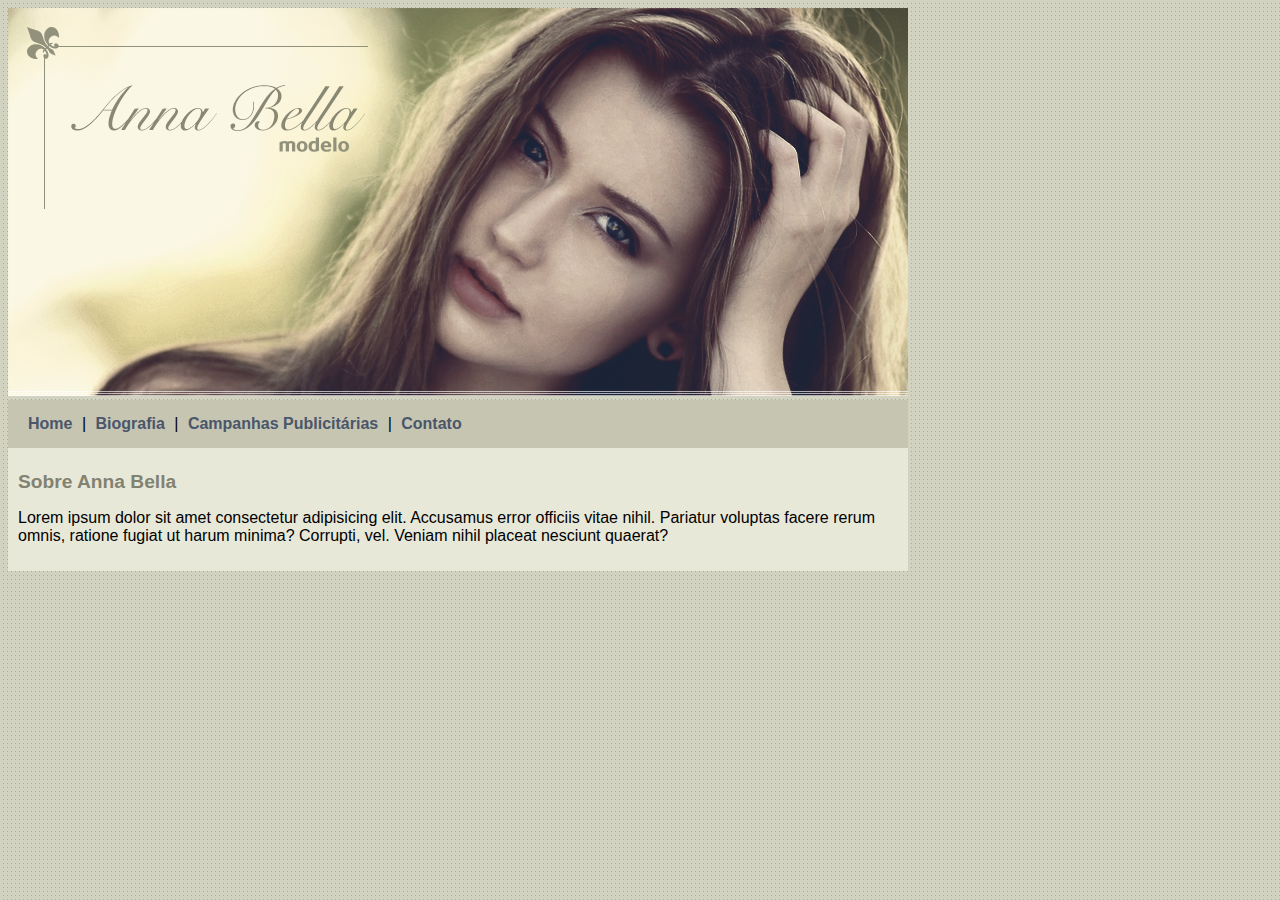
<file: index.html>
<!DOCTYPE html>
<html lang="pt-br">
<head>
    <meta charset="UTF-8">
    <meta name="viewport" content="width=device-width, initial-scale=1.0">
    <title>AnnaBella</title>
    <link rel="stylesheet" href="./css/style.css">
</head>
<body>
    <div id="principal">
        <img src="./img/capa.png" alt="capa" srcset="">
        <div id="menu">
            <a href="index.html">Home</a> |
            <a href="index.html">Biografia</a> |
            <a href="index.html">Campanhas Publicitárias</a> |
            <a href="index.html">Contato</a> 
        </div>
        <div id="conteudo">
            <h1>Sobre Anna Bella</h1>
            <p>Lorem ipsum dolor sit amet consectetur adipisicing elit. Accusamus error officiis vitae nihil. Pariatur voluptas facere rerum omnis, ratione fugiat ut harum minima? Corrupti, vel. Veniam nihil placeat nesciunt quaerat?</p>
        </div>
    </div>
</body>
</html>
</file>
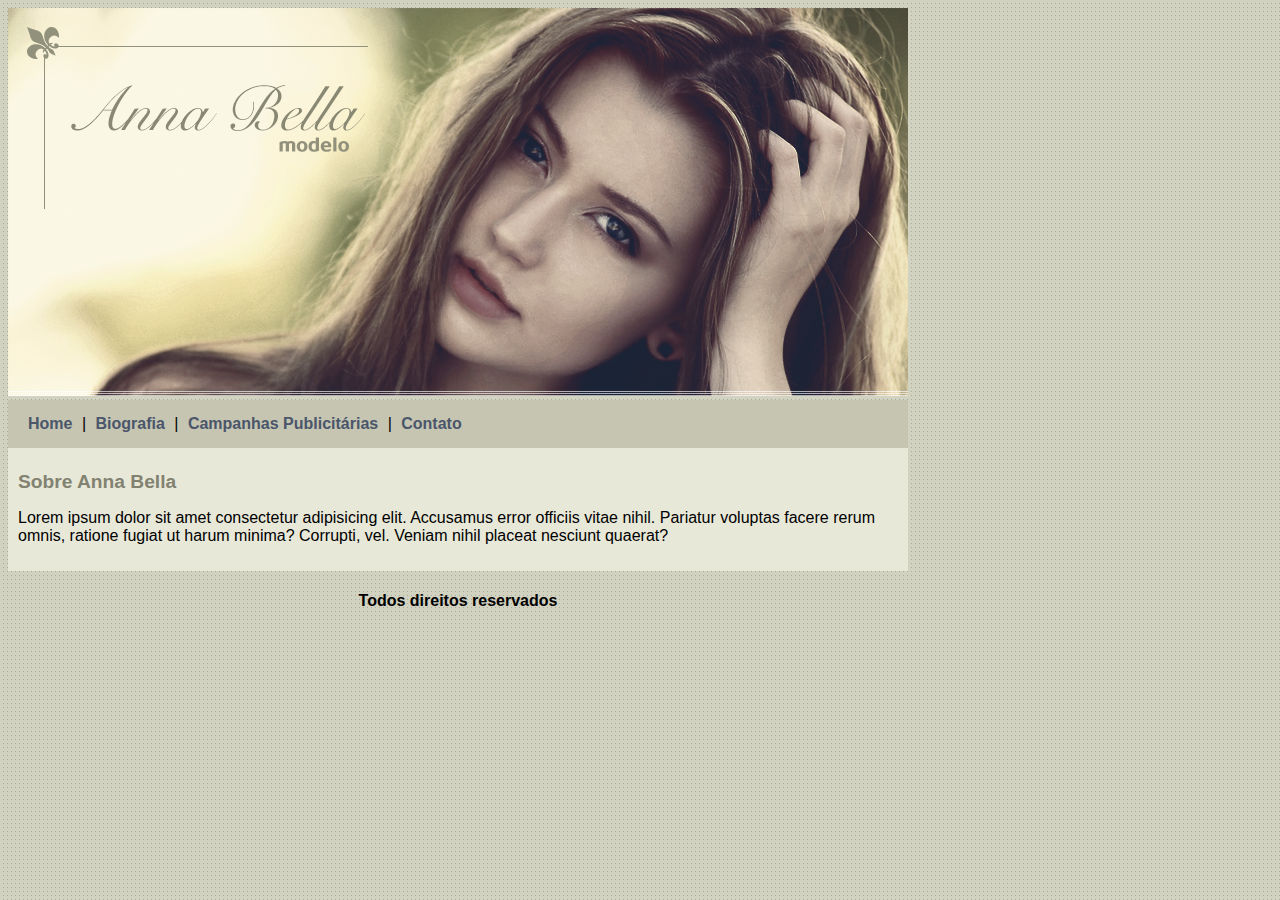
<file: biografia.html>
<!DOCTYPE html>
<html lang="pt-br">
<head>
    <meta charset="UTF-8">
    <meta name="viewport" content="width=device-width, initial-scale=1.0">
    <title>AnnaBella-biografia</title>
    <link rel="stylesheet" href="./css/style.css">
</head>
<body>
    <div id="principal">
        <img src="./img/capa.png" alt="capa" srcset="">
        <div id="menu">
            <a href="index.html">Home</a> |
            <a href="biografia.html">Biografia</a> |
            <a href="campanha.html">Campanhas Publicitárias</a> |
            <a href="contato.html">Contato</a> 
        </div>
        <div id="conteudo"><!--Inicio do conteudo-->
            <h1>Sobre Anna Bella</h1>
            <p>Lorem ipsum dolor sit amet consectetur adipisicing elit. Accusamus error officiis vitae nihil. Pariatur voluptas facere rerum omnis, ratione fugiat ut harum minima? Corrupti, vel. Veniam nihil placeat nesciunt quaerat?</p>
        </div><!--Fim do conteudo-->
        <div id="rodape">
            <h4 class="centralizar">Todos direitos reservados</h4>

        </div>
    </div>
</body>
</html>
</file>
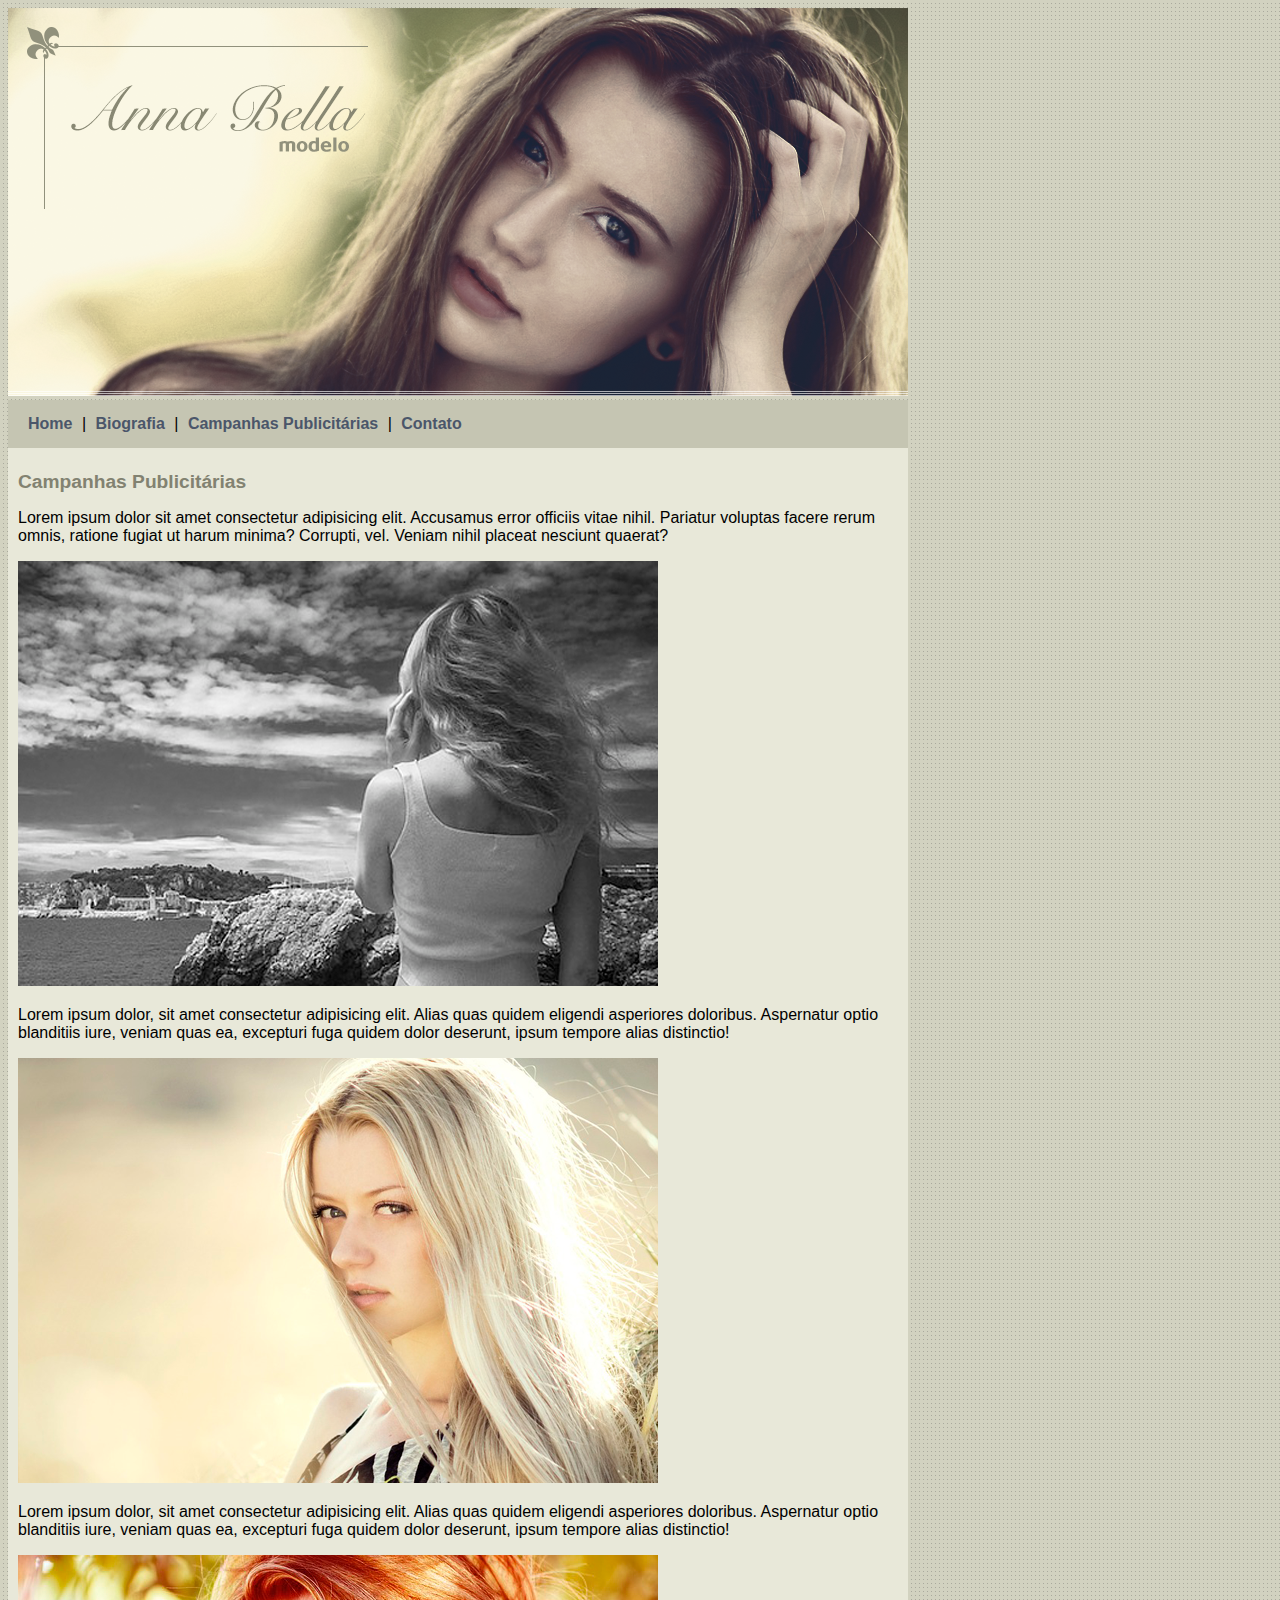
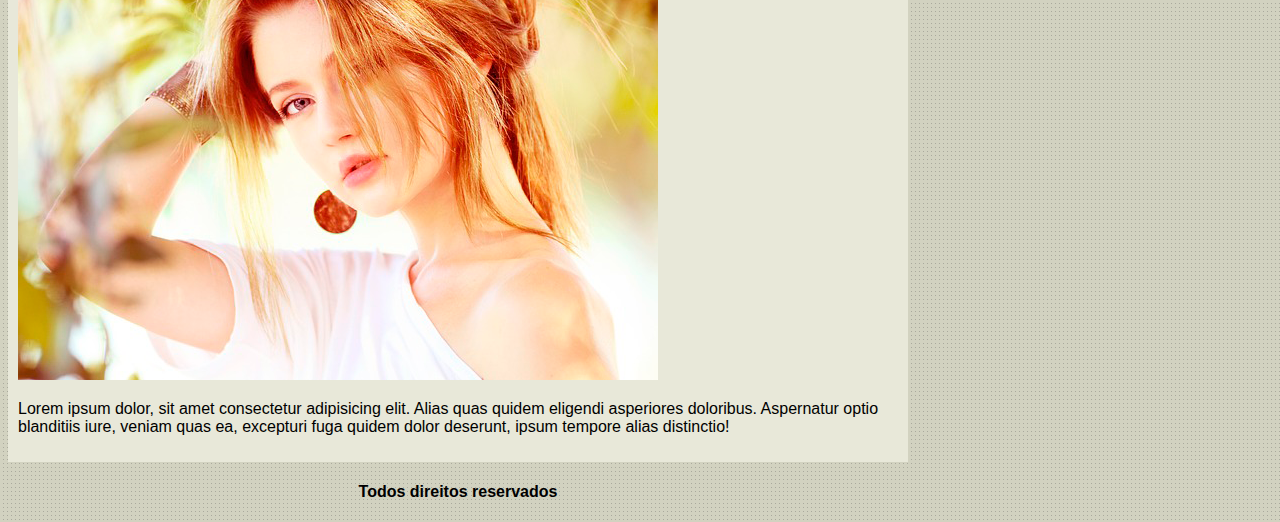
<file: campanha.html>
<!DOCTYPE html>
<html lang="pt-br">
<head>
    <meta charset="UTF-8">
    <meta name="viewport" content="width=device-width, initial-scale=1.0">
    <title>AnnaBella-campanhas</title>
    <link rel="stylesheet" href="./css/style.css">
</head>
<body>
    <div id="principal">
        <img src="./img/capa.png" alt="capa" srcset="">
        <div id="menu">
            <a href="index.html">Home</a> |
            <a href="biografia.html">Biografia</a> |
            <a href="campanha.html">Campanhas Publicitárias</a> |
            <a href="contato.html">Contato</a> 
        </div>
        <div id="conteudo"><!--Inicio do conteudo-->
            <h1>Campanhas Publicitárias</h1>
            <p>Lorem ipsum dolor sit amet consectetur adipisicing elit. Accusamus error officiis vitae nihil. Pariatur voluptas facere rerum omnis, ratione fugiat ut harum minima? Corrupti, vel. Veniam nihil placeat nesciunt quaerat?</p>
            <img src="./img/foto1.png" class="img-campanha" srcset="">
            <p>Lorem ipsum dolor, sit amet consectetur adipisicing elit. Alias quas quidem eligendi asperiores doloribus. Aspernatur optio blanditiis iure, veniam quas ea, excepturi fuga quidem dolor deserunt, ipsum tempore alias distinctio!</p>

            <img src="./img/foto2.png" class="img-campanha" srcset="">
            <p>Lorem ipsum dolor, sit amet consectetur adipisicing elit. Alias quas quidem eligendi asperiores doloribus. Aspernatur optio blanditiis iure, veniam quas ea, excepturi fuga quidem dolor deserunt, ipsum tempore alias distinctio!</p>
            <img src="./img/foto3.png" class="img-campanha" srcset="">
            
            <p>Lorem ipsum dolor, sit amet consectetur adipisicing elit. Alias quas quidem eligendi asperiores doloribus. Aspernatur optio blanditiis iure, veniam quas ea, excepturi fuga quidem dolor deserunt, ipsum tempore alias distinctio!</p>

        </div><!--Fim do conteudo-->
        <div id="rodape">
            <h4 class="centralizar">Todos direitos reservados</h4>

        </div>
    </div>
</body>
</html>
</file>
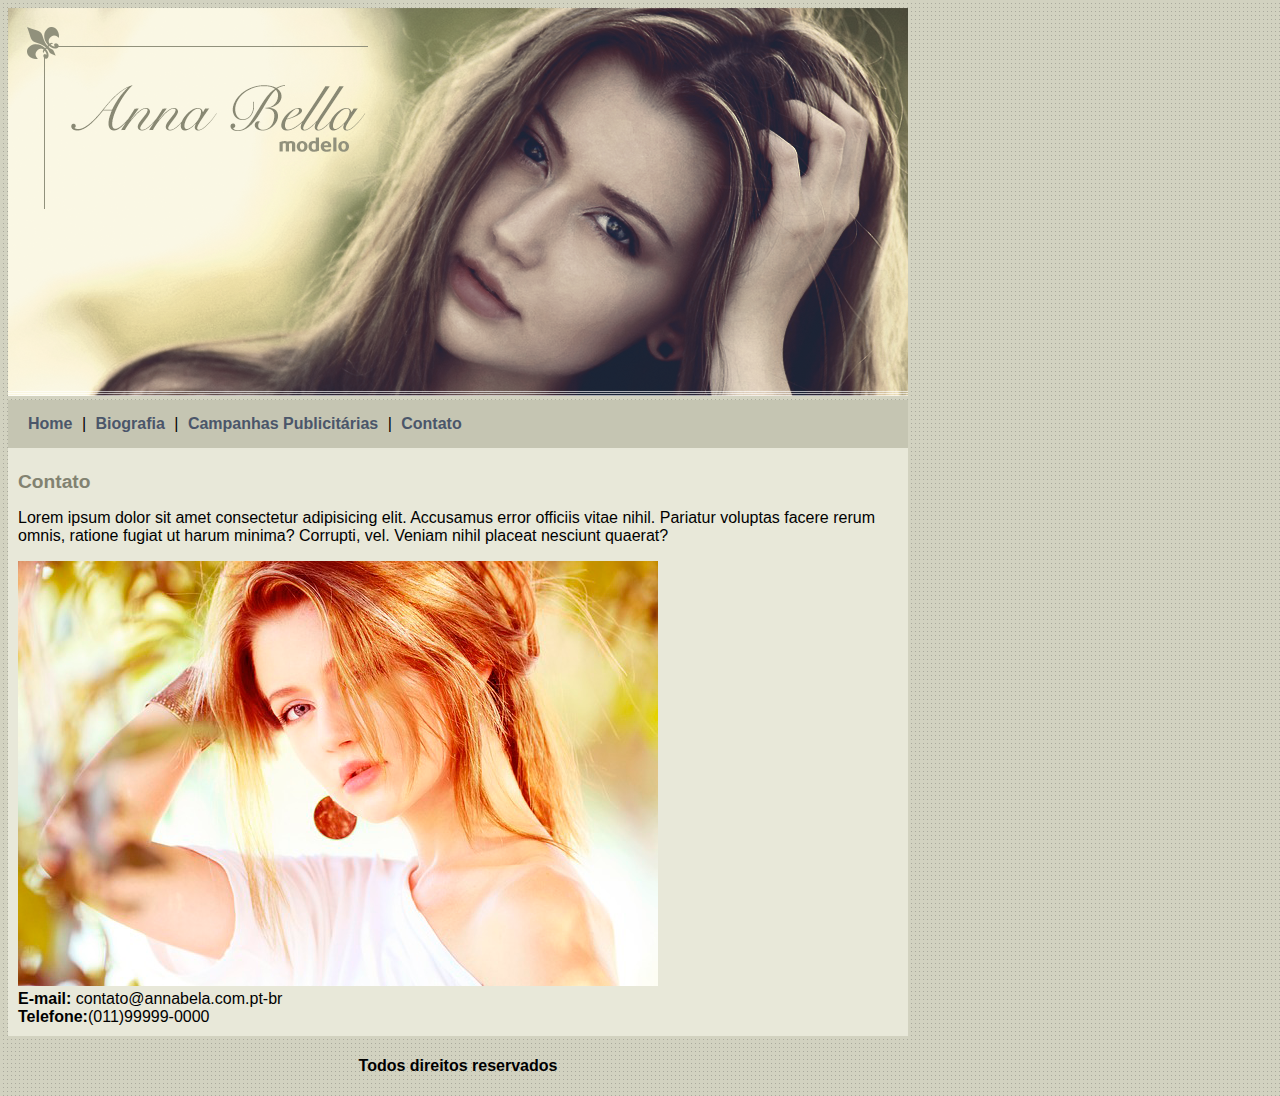
<file: contato.html>
<!DOCTYPE html>
<html lang="pt-br">
<head>
    <meta charset="UTF-8">
    <meta name="viewport" content="width=device-width, initial-scale=1.0">
    <title>AnnaBella-contato</title>
    <link rel="stylesheet" href="./css/style.css">
</head>
<body>
    <div id="principal">
        <img src="./img/capa.png" alt="capa" srcset="">
        <div id="menu">
            <a href="index.html">Home</a> |
            <a href="biografia.html">Biografia</a> |
            <a href="campanhas.html">Campanhas Publicitárias</a> |
            <a href="contato.html">Contato</a> 
        </div>
        <div id="conteudo"><!--Inicio do conteudo-->
            <h1>Contato</h1>
            <p>Lorem ipsum dolor sit amet consectetur adipisicing elit. Accusamus error officiis vitae nihil. Pariatur voluptas facere rerum omnis, ratione fugiat ut harum minima? Corrupti, vel. Veniam nihil placeat nesciunt quaerat?</p>
            <img src="./img/foto3.png" class="img-campanha" srcset="">
            <div>
                <strong>E-mail:</strong> contato@annabela.com.pt-br<br>
                <strong>Telefone:</strong>(011)99999-0000
            </div>
            
        </div><!--Fim do conteudo-->
        <div id="rodape">
            <h4 class="centralizar">Todos direitos reservados</h4>

        </div>
    </div>
</body>
</html>
</file>
<file: css/style.css>
body{
    background: #d2dec1 url('../img/fundo.png');
    font: 16px arial, Helvetica, sans-serif;
}
h1{
    color: #828271;
    font-size: 1.2em;
}
#principal{
    width: 900px;
   
}
#menu{
    background: #c5c5b2;
    padding: 15px;
}
#conteudo{
    background: #e8e8d9;
    padding: 10px;
}
a{
    color: #4b566a;
    text-decoration: none;
    font-weight: bold;
    padding: 5px;

}
.centralizar{
    text-align: center;
}
</file>
